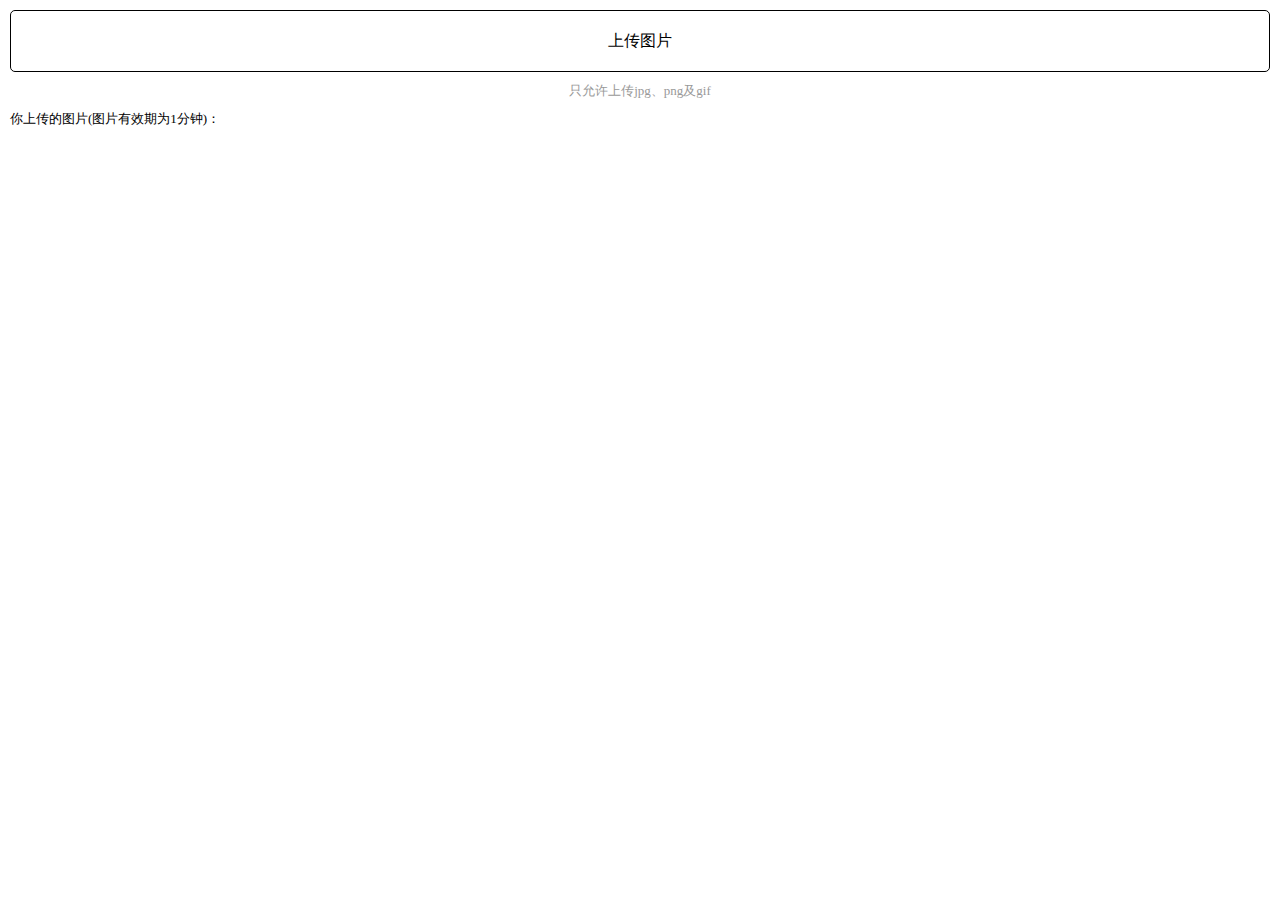
<file: jquery_h5/index.html>
<!DOCTYPE html>
<html lang="en">
<head>
  <meta charset="UTF-8">
  <meta content="width=device-width, initial-scale=1.0, maximum-scale=1.0, user-scalable=0" name="viewport">
  <title>移动端图片压缩上传demo</title>
  <style>
    *{margin: 0;padding: 0;}
    li{list-style-type: none;}
    a,input{outline: none;-webkit-tap-highlight-color:rgba(0,0,0,0);}
    #choose{display: none;}
    canvas{width: 100%;border: 1px solid #000000;}
    #upload{display: block;margin: 10px;height: 60px;text-align: center;line-height: 60px;border: 1px solid;border-radius: 5px;cursor: pointer;}
    .touch{background-color: #ddd;}
    .img-list{margin: 10px 5px;}
    .img-list li{position: relative;display: inline-block;width: 100px;height: 100px;margin: 5px 5px 20px 5px;border: 1px solid rgb(100,149,198);background: #fff no-repeat center;background-size: cover;}
    .progress{position: absolute;width: 100%;height: 20px;line-height: 20px;bottom: 0;left: 0;background-color:rgba(100,149,198,.5);}
    .progress span{display: block;width: 0;height: 100%;background-color:rgb(100,149,198);text-align: center;color: #FFF;font-size: 13px;}
    .size{position: absolute;width: 100%;height: 15px;line-height: 15px;bottom: -18px;text-align: center;font-size: 13px;color: #666;}
    .tips{display: block;text-align:center;font-size: 13px;margin: 10px;color: #999;}
    .pic-list{margin: 10px;line-height: 18px;font-size: 13px;}
    .pic-list a{display: block;margin: 10px 0;}
    .pic-list a img{vertical-align: middle;max-width: 30px;max-height: 30px;margin: -4px 0 0 10px;}
  </style>
</head>
<body>
<input type="file" id="choose" accept="image/*" multiple>
<ul class="img-list"></ul>
<a id="upload">上传图片</a>
<span class="tips">只允许上传jpg、png及gif</span>
<div class="pic-list">
  你上传的图片(图片有效期为1分钟)：
</div>

<script src="jquery.min.js"></script>
<script>
  var filechooser = document.getElementById("choose");
  //    用于压缩图片的canvas
  var canvas = document.createElement("canvas");
  var ctx = canvas.getContext('2d');
  //    瓦片canvas
  var tCanvas = document.createElement("canvas");
  var tctx = tCanvas.getContext("2d");
  var maxsize = 100 * 1024;
  $("#upload").on("click", function() {
        filechooser.click();
      })
      .on("touchstart", function() {
        $(this).addClass("touch")
      })
      .on("touchend", function() {
        $(this).removeClass("touch")
      });
  filechooser.onchange = function() {
    if (!this.files.length) return;
    var files = Array.prototype.slice.call(this.files);
    if (files.length > 9) {
      alert("最多同时只可上传9张图片");
      return;
    }
    files.forEach(function(file, i) {
      // if (!/\/(?:jpeg|png|gif)/i.test(file.type)) return;
      var reader = new FileReader();
      var li = document.createElement("li");
//          获取图片大小
      var size = file.size / 1024 > 1024 ? (~~(10 * file.size / 1024 / 1024)) / 10 + "MB" : ~~(file.size / 1024) + "KB";
      li.innerHTML = '<div class="progress"><span></span></div><div class="size">' + size + '</div>';
      $(".img-list").append($(li));
      reader.onload = function() {
        var result = this.result;
        var img = new Image();
        img.src = result;
        $(li).css("background-image", "url(" + result + ")");
        //如果图片大小小于100kb，则直接上传
        if (result.length <= maxsize) {
          img = null;
          upload(result, file.type, $(li));
          return;
        }
//      图片加载完毕之后进行压缩，然后上传
        if (img.complete) {
          callback();
        } else {
          img.onload = callback;
        }
        function callback() {
          var data = compress(img);
          upload(data, file.type, $(li));
          img = null;
        }
      };
      reader.readAsDataURL(file);
    })
  };
  //    使用canvas对大图片进行压缩
  function compress(img) {
    var initSize = img.src.length;
    var width = img.width;
    var height = img.height;
    //如果图片大于四百万像素，计算压缩比并将大小压至400万以下
    var ratio;
    if ((ratio = width * height / 4000000) > 1) {
      ratio = Math.sqrt(ratio);
      width /= ratio;
      height /= ratio;
    } else {
      ratio = 1;
    }
    canvas.width = width;
    canvas.height = height;
//        铺底色
    ctx.fillStyle = "#fff";
    ctx.fillRect(0, 0, canvas.width, canvas.height);
    //如果图片像素大于100万则使用瓦片绘制
    var count;
    if ((count = width * height / 1000000) > 1) {
      count = ~~(Math.sqrt(count) + 1); //计算要分成多少块瓦片
//            计算每块瓦片的宽和高
      var nw = ~~(width / count);
      var nh = ~~(height / count);
      tCanvas.width = nw;
      tCanvas.height = nh;
      for (var i = 0; i < count; i++) {
        for (var j = 0; j < count; j++) {
          tctx.drawImage(img, i * nw * ratio, j * nh * ratio, nw * ratio, nh * ratio, 0, 0, nw, nh);
          ctx.drawImage(tCanvas, i * nw, j * nh, nw, nh);
        }
      }
    } else {
      ctx.drawImage(img, 0, 0, width, height);
    }
    //进行最小压缩
    var ndata = canvas.toDataURL('image/jpeg', 0.1);
    console.log('压缩前：' + initSize);
    console.log('压缩后：' + ndata.length);
    console.log('压缩率：' + ~~(100 * (initSize - ndata.length) / initSize) + "%");
    tCanvas.width = tCanvas.height = canvas.width = canvas.height = 0;
    return ndata;
  }
  //    图片上传，将base64的图片转成二进制对象，塞进formdata上传
  function upload(basestr, type, $li) {
    var text = window.atob(basestr.split(",")[1]);
    var buffer = new Uint8Array(text.length);
    var pecent = 0, loop = null;
    for (var i = 0; i < text.length; i++) {
      buffer[i] = text.charCodeAt(i);
    }
    var blob = getBlob([buffer], type);
    var xhr = new XMLHttpRequest();
    var formdata = getFormData();
    formdata.append('imagefile', blob);
    xhr.open('post', '/cupload');
    xhr.onreadystatechange = function() {
      if (xhr.readyState == 4 && xhr.status == 200) {
        var jsonData = JSON.parse(xhr.responseText);
        var imagedata = jsonData[0] || {};
        var text = imagedata.path ? '上传成功' : '上传失败';
        console.log(text + '：' + imagedata.path);
        clearInterval(loop);
        //当收到该消息时上传完毕
        $li.find(".progress span").animate({'width': "100%"}, pecent < 95 ? 200 : 0, function() {
          $(this).html(text);
        });
        if (!imagedata.path) return;
        $(".pic-list").append('<a href="' + imagedata.path + '">' + imagedata.name + '（' + imagedata.size + '）<img src="' + imagedata.path + '" /></a>');
      }
    };
    //数据发送进度，前50%展示该进度
    xhr.upload.addEventListener('progress', function(e) {
      if (loop) return;
      pecent = ~~(100 * e.loaded / e.total) / 2;
      $li.find(".progress span").css('width', pecent + "%");
      if (pecent == 50) {
        mockProgress();
      }
    }, false);
    //数据后50%用模拟进度
    function mockProgress() {
      if (loop) return;
      loop = setInterval(function() {
        pecent++;
        $li.find(".progress span").css('width', pecent + "%");
        if (pecent == 99) {
          clearInterval(loop);
        }
      }, 100)
    }
    xhr.send(formdata);
  }
  /**
   * 获取blob对象的兼容性写法
   * @param buffer
   * @param format
   * @returns {*}
   */
  function getBlob(buffer, format) {
    try {
      return new Blob(buffer, {type: format});
    } catch (e) {
      var bb = new (window.BlobBuilder || window.WebKitBlobBuilder || window.MSBlobBuilder);
      buffer.forEach(function(buf) {
        bb.append(buf);
      });
      return bb.getBlob(format);
    }
  }
  /**
   * 获取formdata
   */
  function getFormData() {
    var isNeedShim = ~navigator.userAgent.indexOf('Android')
        && ~navigator.vendor.indexOf('Google')
        && !~navigator.userAgent.indexOf('Chrome')
        && navigator.userAgent.match(/AppleWebKit\/(\d+)/).pop() <= 534;
    return isNeedShim ? new FormDataShim() : new FormData()
  }
  /**
   * formdata 补丁, 给不支持formdata上传blob的android机打补丁
   * @constructor
   */
  function FormDataShim() {
    console.warn('using formdata shim');
    var o = this,
        parts = [],
        boundary = Array(21).join('-') + (+new Date() * (1e16 * Math.random())).toString(36),
        oldSend = XMLHttpRequest.prototype.send;
    this.append = function(name, value, filename) {
      parts.push('--' + boundary + '\r\nContent-Disposition: form-data; name="' + name + '"');
      if (value instanceof Blob) {
        parts.push('; filename="' + (filename || 'blob') + '"\r\nContent-Type: ' + value.type + '\r\n\r\n');
        parts.push(value);
      }
      else {
        parts.push('\r\n\r\n' + value);
      }
      parts.push('\r\n');
    };
    // Override XHR send()
    XMLHttpRequest.prototype.send = function(val) {
      var fr,
          data,
          oXHR = this;
      if (val === o) {
        // Append the final boundary string
        parts.push('--' + boundary + '--\r\n');
        // Create the blob
        data = getBlob(parts);
        // Set up and read the blob into an array to be sent
        fr = new FileReader();
        fr.onload = function() {
          oldSend.call(oXHR, fr.result);
        };
        fr.onerror = function(err) {
          throw err;
        };
        fr.readAsArrayBuffer(data);
        // Set the multipart content type and boudary
        this.setRequestHeader('Content-Type', 'multipart/form-data; boundary=' + boundary);
        XMLHttpRequest.prototype.send = oldSend;
      }
      else {
        oldSend.call(this, val);
      }
    };
  }
</script>
</body>
</html>
</file>
